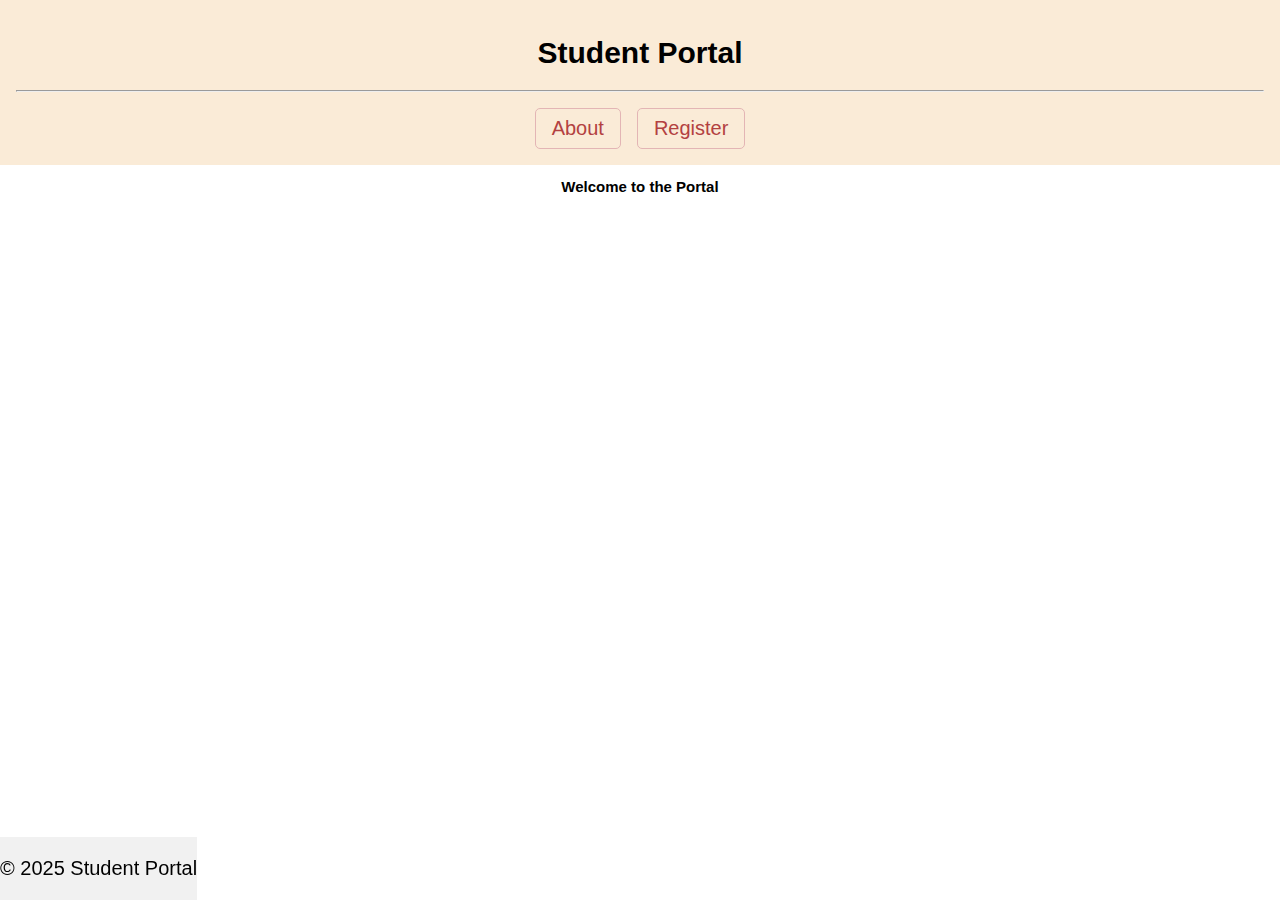
<file: index.html>
<!DOCTYPE html>
<html lang="en">
<head>
    <meta charset="UTF-8">
    <meta name="viewport" content="width=device-width, initial-scale=1.0">
    <title>Home</title>
    <link rel="stylesheet" href="style.css">
</head>
<body>
    <header>
        <h1>Student Portal</h1>
        <hr>
        <nav>
            <a href="about.html">About</a>
            <a href="register.html">Register</a>
            
        </nav>
    </header>

    <main>
        <section>
            <h2>Welcome to the Portal</h2>
        </section>
    </main>

    <footer>
        <p>&copy; 2025 Student Portal</p>
    </footer>

</body>
</html>
</file>
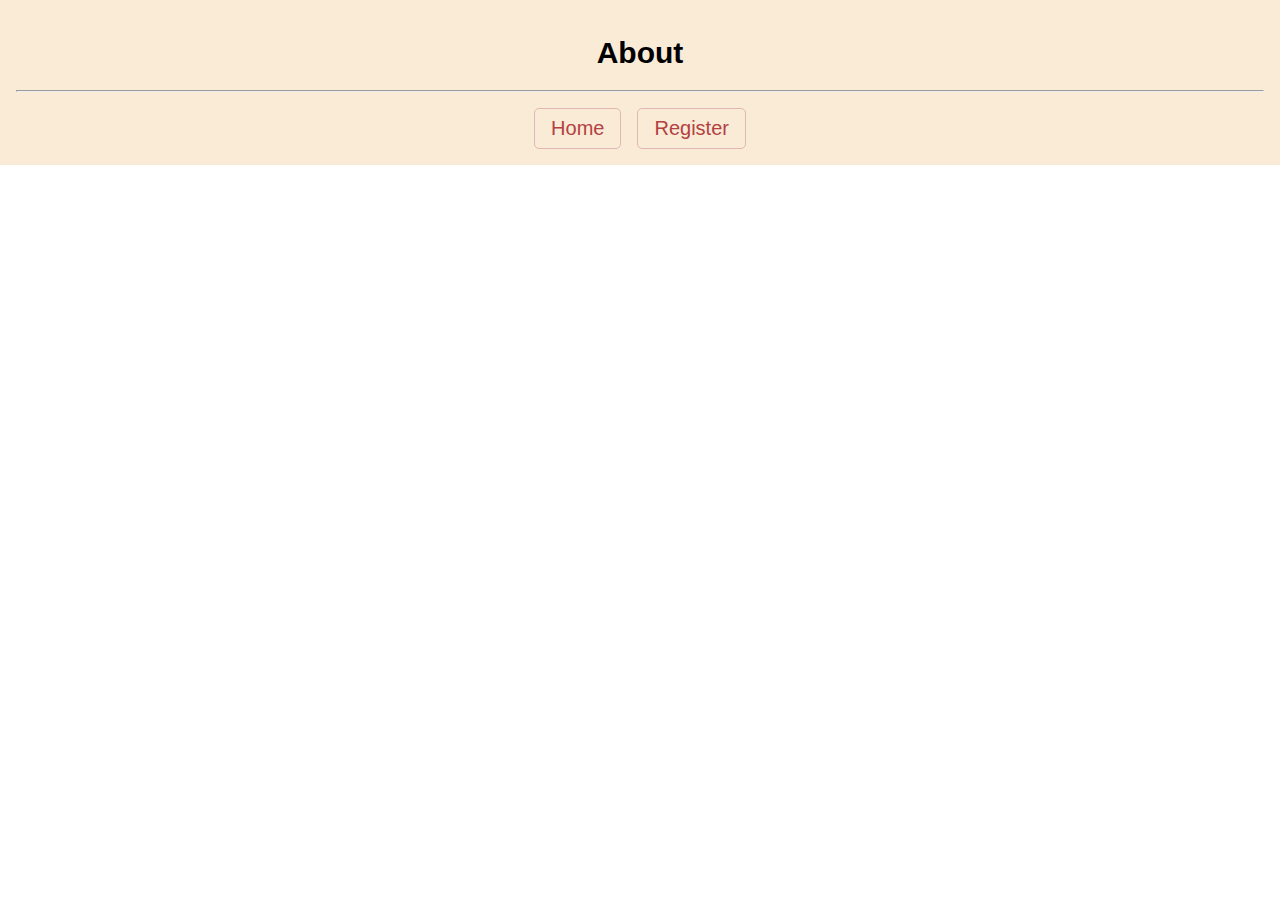
<file: about.html>
<!DOCTYPE html>
<html lang="en">
<head>
    <meta charset="UTF-8">
    <meta name="viewport" content="width=device-width, initial-scale=1.0">
    <title>About</title>
     <link rel="stylesheet" href="style.css">
</head>
<body>
    <header>
        <h1>About</h1>
        <hr>
        <nav>
            <a href="index.html">Home</a>
            <a href="register.html">Register</a>
        </nav>
    </header>
</body>
</html>
</file>
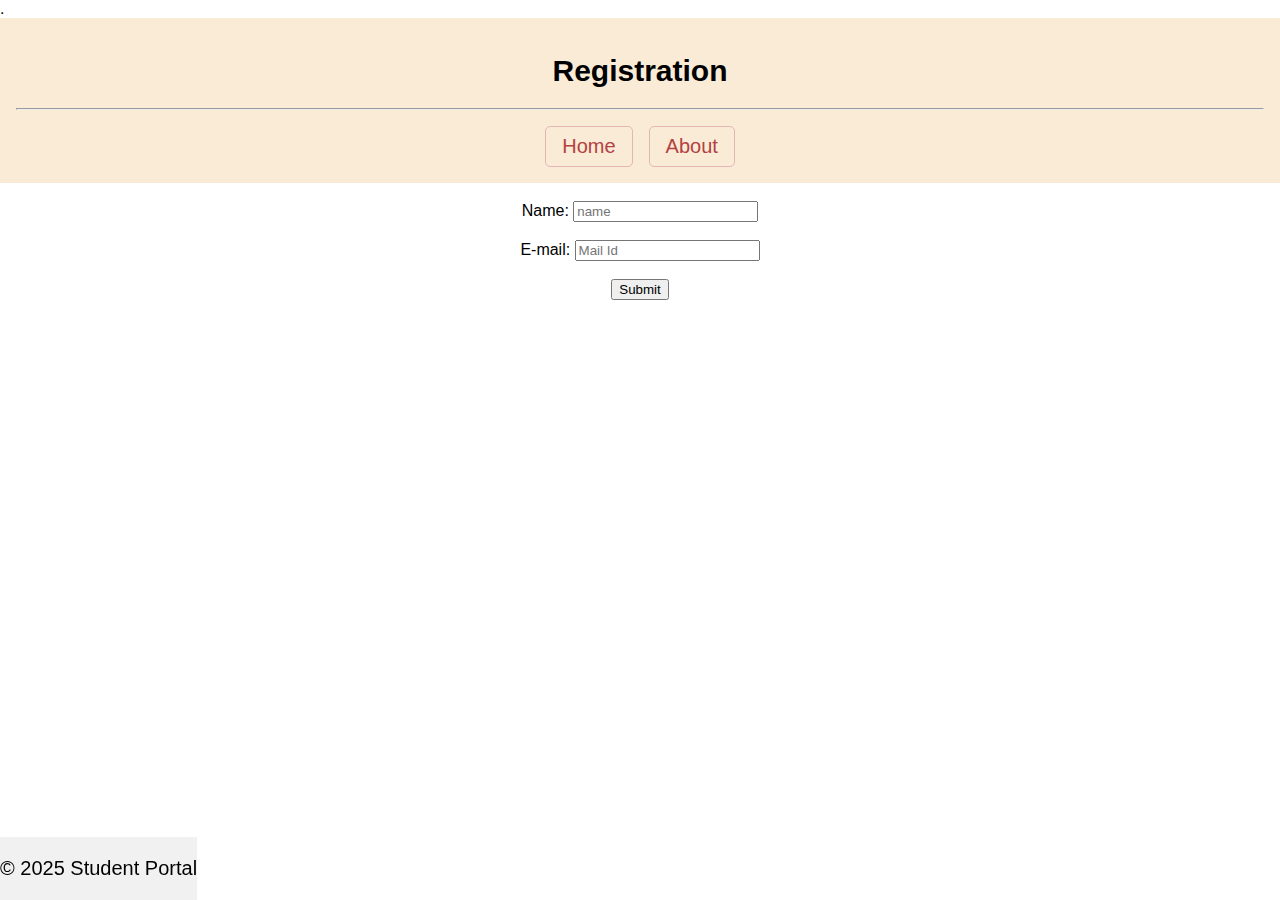
<file: register.html>
<!DOCTYPE html>
<html lang="en">
<head>
    <meta charset="UTF-8">
    <meta name="viewport" content="width=device-width, initial-scale=1.0">
    <title>Register</title>.
    <link rel="stylesheet" href="style.css">
</head>
<body>
    <header>
        <h1>Registration</h1>
        <hr>
        <nav>
            <a href="index.html">Home</a>
            <a href="about.html">About</a>
        </nav>
        </header>
        <br>
    <form action="index.html">
        <center>
        <label>Name:</label>
        <input type="text" placeholder="name">
        <br> <br>
        <label>E-mail:</label>
        <input type="email" placeholder="Mail Id">
        <br> <br>
        <button submit >Submit</button>
         </center>
    </form>
      <footer>
        <p>&copy; 2025 Student Portal</p>
    </footer>

</body>
</html>
</file>
<file: style.css>
body {
    background-color: var(--bg-color);
    color: var(--text-color);
    font-family: Arial, sans-serif;
    margin: 0;
    padding: 0;
}

header h1 {
    font-size: 30px;
}

header {
   color: black;
    padding: 1rem;
    text-align: center;
    background-color: antiquewhite;
}

nav {
    display: flex;
    flex-wrap: wrap;
    justify-content: center;
    gap: 1rem;
    margin-top: 1rem;
    font-size: 20px;
}

nav a, nav button {
    color: rgb(179, 65, 65);
    text-decoration: none;
    padding: 0.5rem 1rem;
    background: transparent;
    border: 1px solid rgb(227, 181, 181);
    border-radius: 5px;
    cursor: pointer;
}

main {
   text-align: center;
   font-size: 10px;
}

footer {
    background-color: #f1f1f1;
    text-align: center;
    font-size: 20px;
    position: fixed;
    bottom: 0%;
}

@media (max-width: 600px) {
    nav {
        flex-direction: column;
    }
}
</file>
